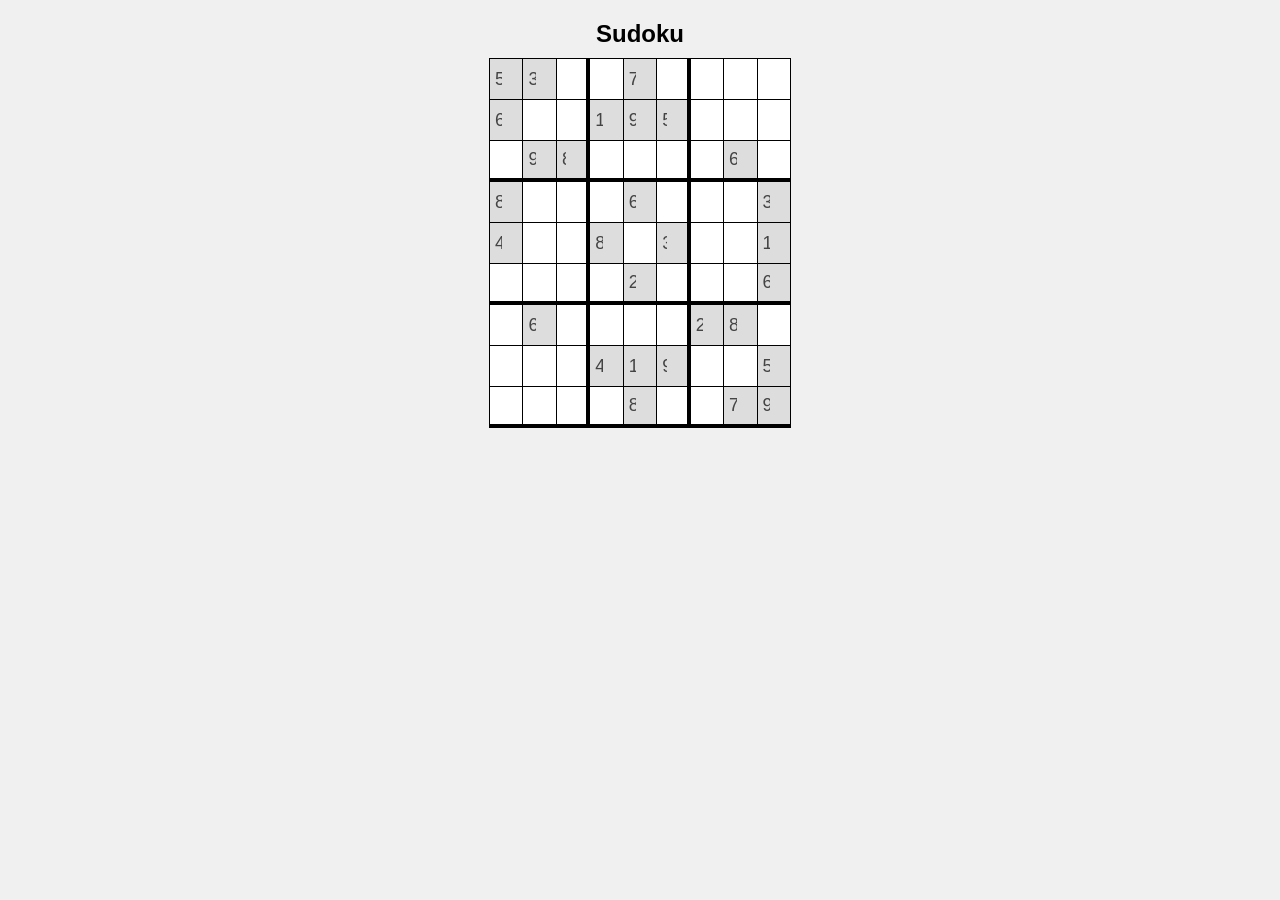
<file: index.html>
<!DOCTYPE html>
<html lang="de">
<head>
    <meta charset="UTF-8">
    <meta name="viewport" content="width=device-width, initial-scale=1.0, maximum-scale=1.0, user-scalable=no">
    <title>Sudoku</title>
    <link rel="stylesheet" href="styles.css">
</head>
<body>
    <h1>Sudoku</h1>
    <div id="sudoku-grid"></div>
    <script src="script.js"></script>
</body>
</html>
</file>
<file: styles.css>
body {
    font-family: Arial, sans-serif;
    text-align: center;
    background-color: #f0f0f0;
    margin: 0;
    padding: 10px;
}

h1 {
    margin: 10px 0;
    font-size: 24px;
}

#sudoku-grid {
    display: grid;
    grid-template-columns: repeat(9, 1fr);
    grid-gap: 1px;
    background-color: #000;
    padding: 1px;
    margin: 0 auto;
    max-width: 300px; /* Begrenze die Breite für kleine Bildschirme */
}

.cell {
    width: 100%;
    height: 40px;
    background-color: #fff;
    border: none;
    text-align: center;
    font-size: 18px;
    padding: 5px;
    box-sizing: border-box;
}

.cell:disabled {
    background-color: #ddd;
    color: #444;
    cursor: not-allowed;
}

.cell:nth-child(3n):not(:nth-child(9n)) {
    border-right: 3px solid #000;
}

.cell:nth-child(n + 19):nth-child(-n + 27),
.cell:nth-child(n + 46):nth-child(-n + 54),
.cell:nth-child(n + 73):nth-child(-n + 81) {
    border-bottom: 3px solid #000;
}
</file>
